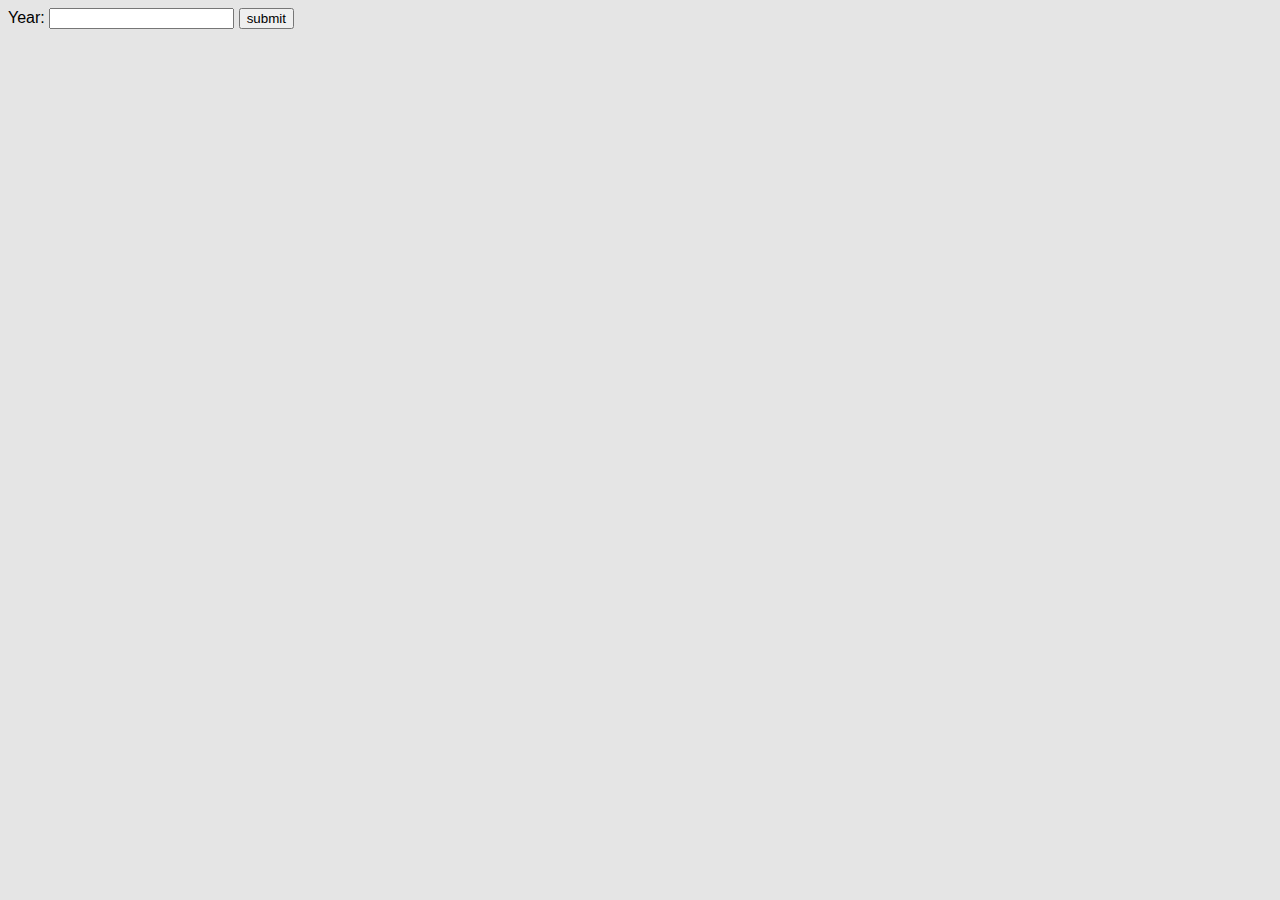
<file: WebP Lab/05-02-2021/Calendar/index.html>
<html>
	<head>
		<link rel="stylesheet" href="style.css">
	</head>
	<script type="text/javascript" src="calendarize.js"></script>
		<script type="text/javascript">

			function myFunction() {
			var $calendar = document.getElementById("calendar");
			var currentYear = document.getElementById("year").value;
			var calendarize = new Calendarize();
			calendarize.buildYearCalendar($calendar, currentYear);
			}
		</script>
	<body>
	
	Year: <input type="text" onfocus="this.value=''" id="year">
<button onclick="myFunction()">submit</button>
		<div id="calendar"></div>
		
	</body>
</html>
</file>
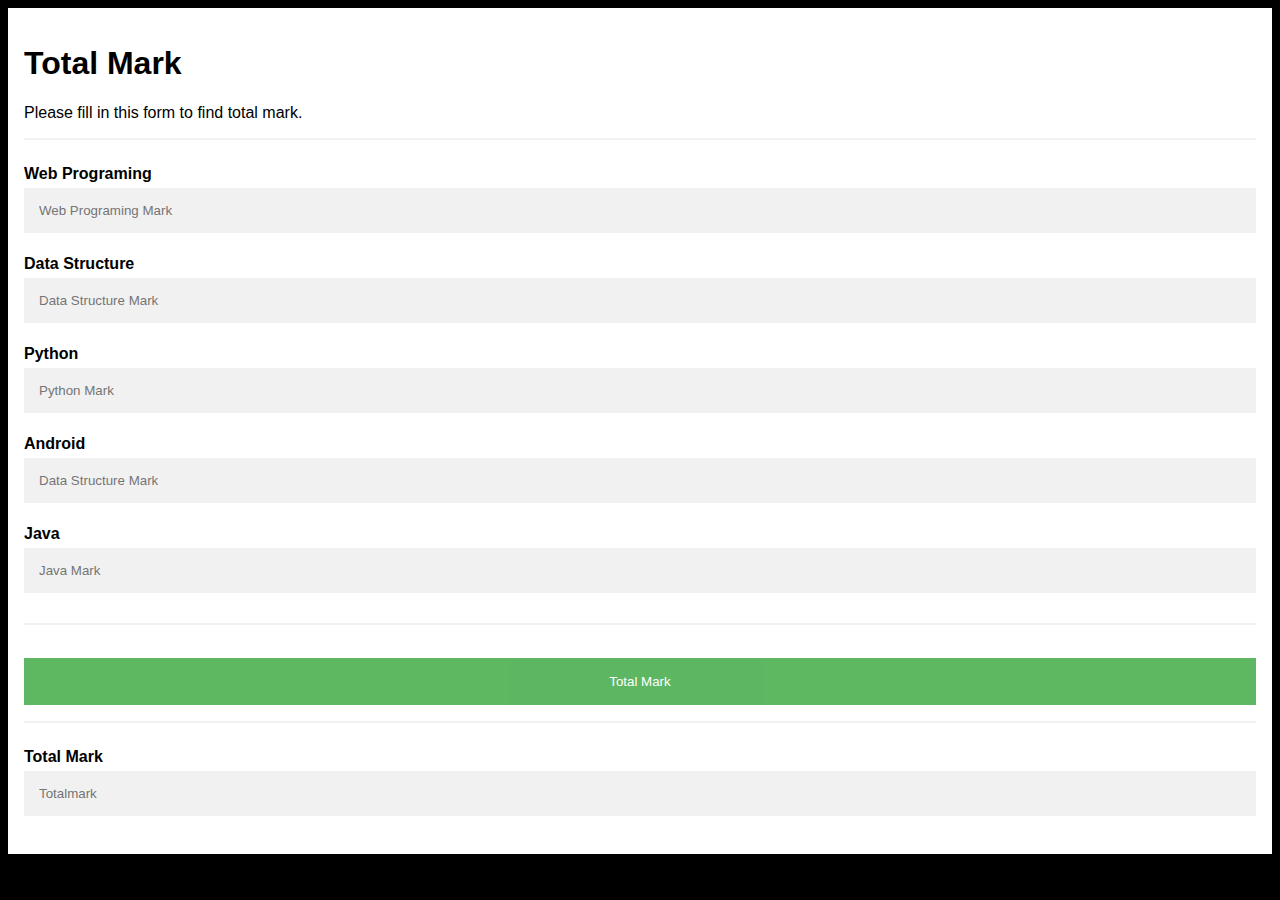
<file: WebP Lab/05-02-2021/mark.html>
<!DOCTYPE html>
<html>
<head>
<meta name="viewport" content="width=device-width, initial-scale=1">
<style>
body {
  font-family: Arial, Helvetica, sans-serif;
  background-color: black;
}

* {
  box-sizing: border-box;
}
.container {
  padding: 16px;
  background-color: white;
}
input[type=text], input[type=password] {
  width: 100%;
  padding: 15px;
  margin: 5px 0 22px 0;
  display: inline-block;
  border: none;
  background: #f1f1f1;
}

input[type=text]:focus, input[type=password]:focus {
  background-color: #ddd;
  outline: none;
}
hr {
  border: 1px solid #f1f1f1;
  margin-bottom: 25px;
}
.registerbtn {
  background-color: #4CAF50;
  color: white;
  padding: 16px 20px;
  margin: 8px 0;
  border: none;
  cursor: pointer;
  width: 100%;
  opacity: 0.9;
}

.registerbtn:hover {
  opacity: 1;
}

a {
  color: dodgerblue;
}
</style>
<script>
  function calcSum() {
      let num1 = document.getElementsByName("mark1")[0].value;
      let num2 = document.getElementsByName("mark2")[0].value;
      let num3 = document.getElementsByName("mark3")[0].value;
      let num4 = document.getElementsByName("mark4")[0].value;
      let num5 = document.getElementsByName("mark5")[0].value;
      let sum = Number(num1) + Number(num2) + Number(num3) + Number(num4) +Number(num5);
      document.getElementsByName("sum")[0].value = sum;

  }
</script>

</head>
<body>

<form action="">
  <div class="container">
    <h1>Total Mark</h1>
    <p>Please fill in this form to find total mark.</p>
    <hr>

    <label for="web"><b>Web Programing</b></label>
    <input type="text" placeholder="Web Programing Mark" name="mark1" id="web" required>


    <label for="ds"><b>Data Structure</b></label>
    <input type="text" placeholder="Data Structure Mark" name="mark2"  id="ds" required>

    <label for="python"><b>Python</b></label>
    <input type="text" placeholder="Python Mark"  id="py" name="mark3" required>

    <label for="android"><b>Android</b></label>
    <input type="text" placeholder="Data Structure Mark"  id="an" name="mark4" required>

    <label for="java"><b>Java</b></label>
    <input type="text" placeholder="Java Mark" name="mark5" id="ja" required>

    <hr>
    <input type="button" class="registerbtn" onclick="calcSum()" value="Total Mark">
    <hr>
    <label for="total"><b>Total Mark</b></label>
    <input type="text" placeholder="Totalmark"  id="total" name="sum" readonly>
  </div>
</form>

</body>
</html>
</file>
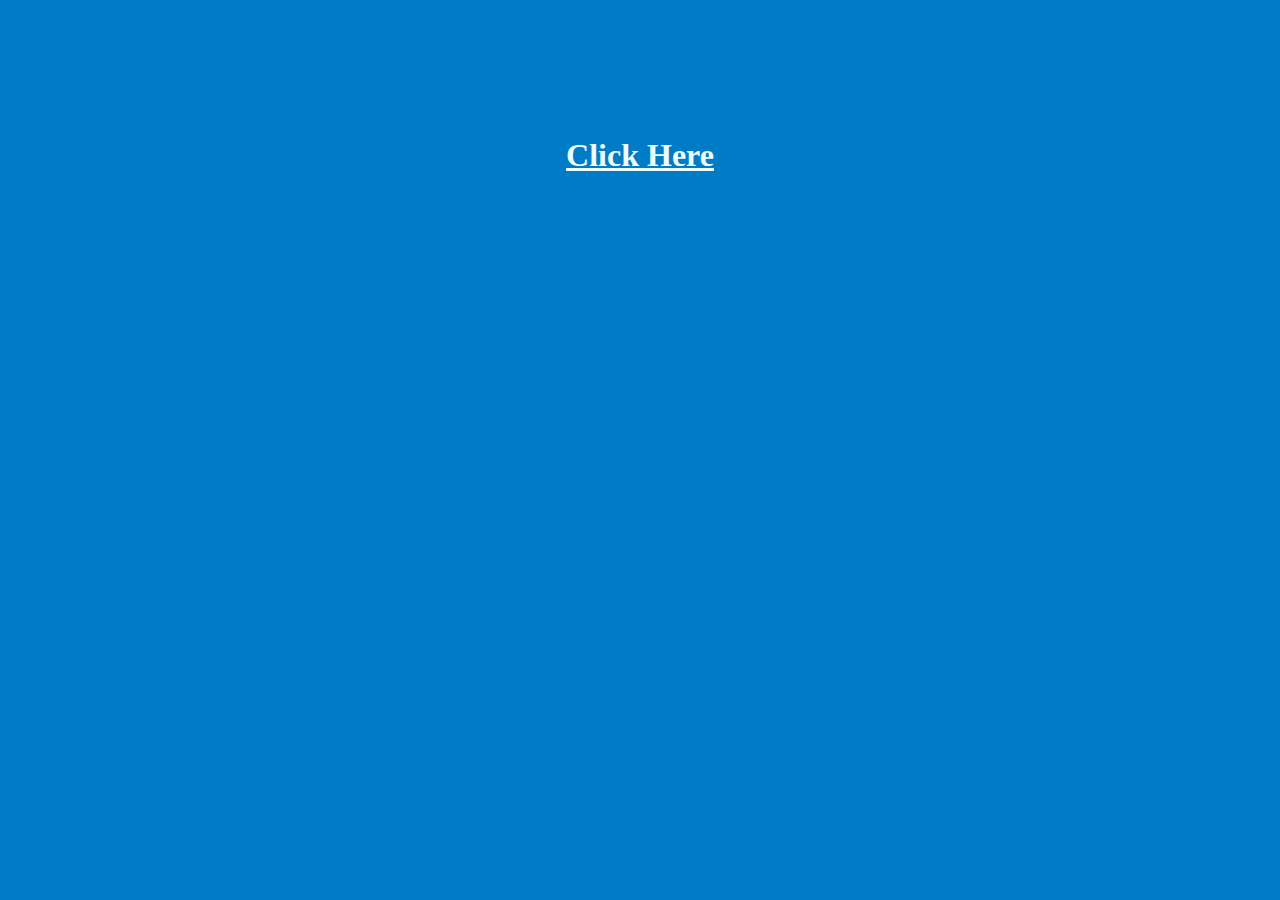
<file: WebP Lab/12-01-2021/P21.html>
<html>
<head><title>SuperEvilMegaCorp</title></head>
<body bgcolor="#007CC7">
</br></br></br></br></br></br><h1 align="center"><a href="P22.html"  style="color:#EEFBFB">Click Here</a></h1>
</body>
</html>
</file>
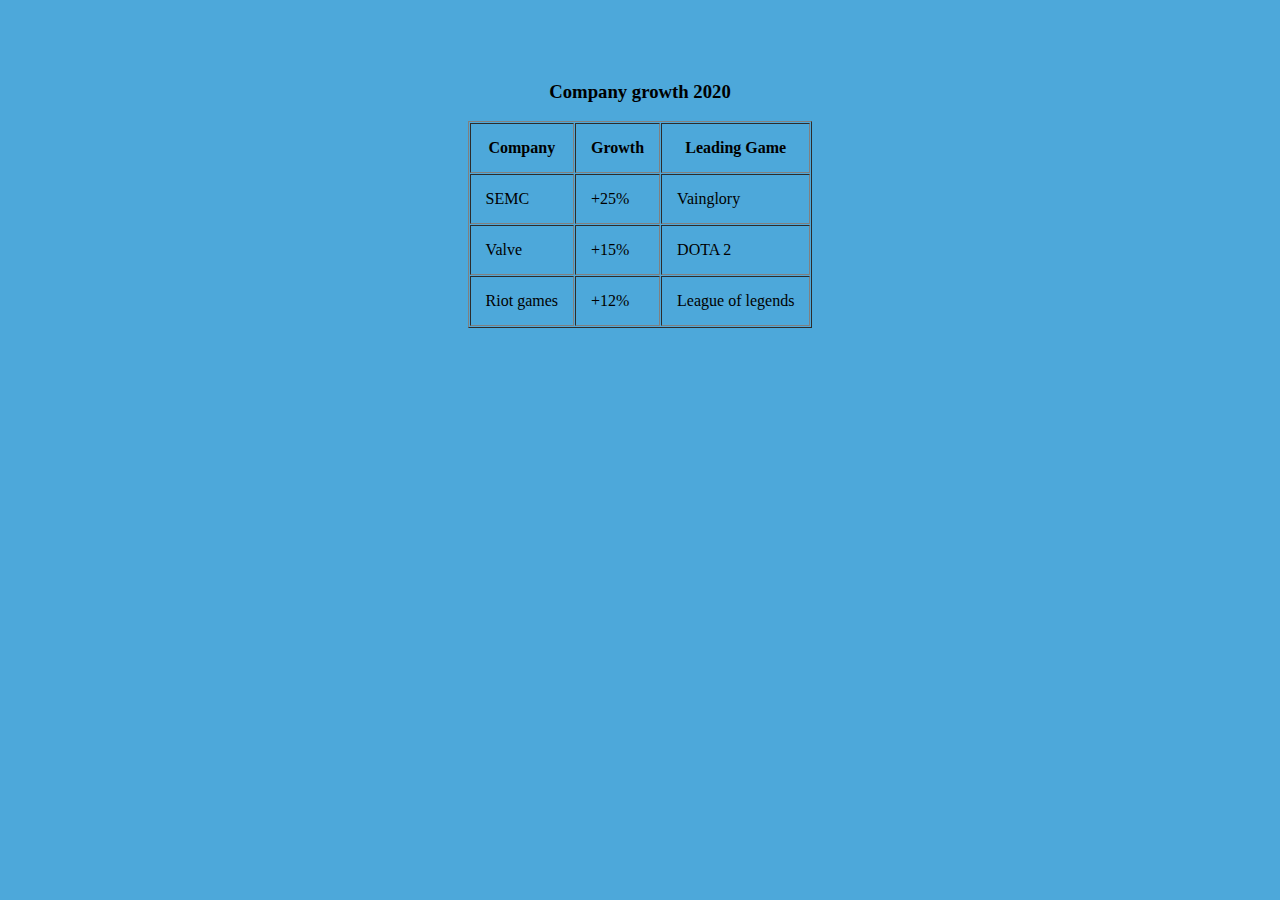
<file: WebP Lab/12-01-2021/P23.html>
<html>
<head><title>SuperEvilMegaCorp</title></head>
<body bgcolor="#4DA8DA"></br></br></br>
<table cellpadding="15" cellspacing="1" border="1" align="center">
 <caption><h3>Company growth 2020</h3></caption>
<tr>
<th>Company</th>
<th>Growth</th>
<th>Leading Game</th>
</tr>
<tr>
<td>SEMC</td>
<td>+25%</td>
<td>Vainglory</td>
</tr>
<tr>
<td>Valve</td>
<td>+15%</td>
<td>DOTA 2</td>
</tr>
<tr>
<td>Riot games</td>
<td>+12%</td>
<td>League of legends</td>
</tr>
</table>
</body>
</html>
</file>
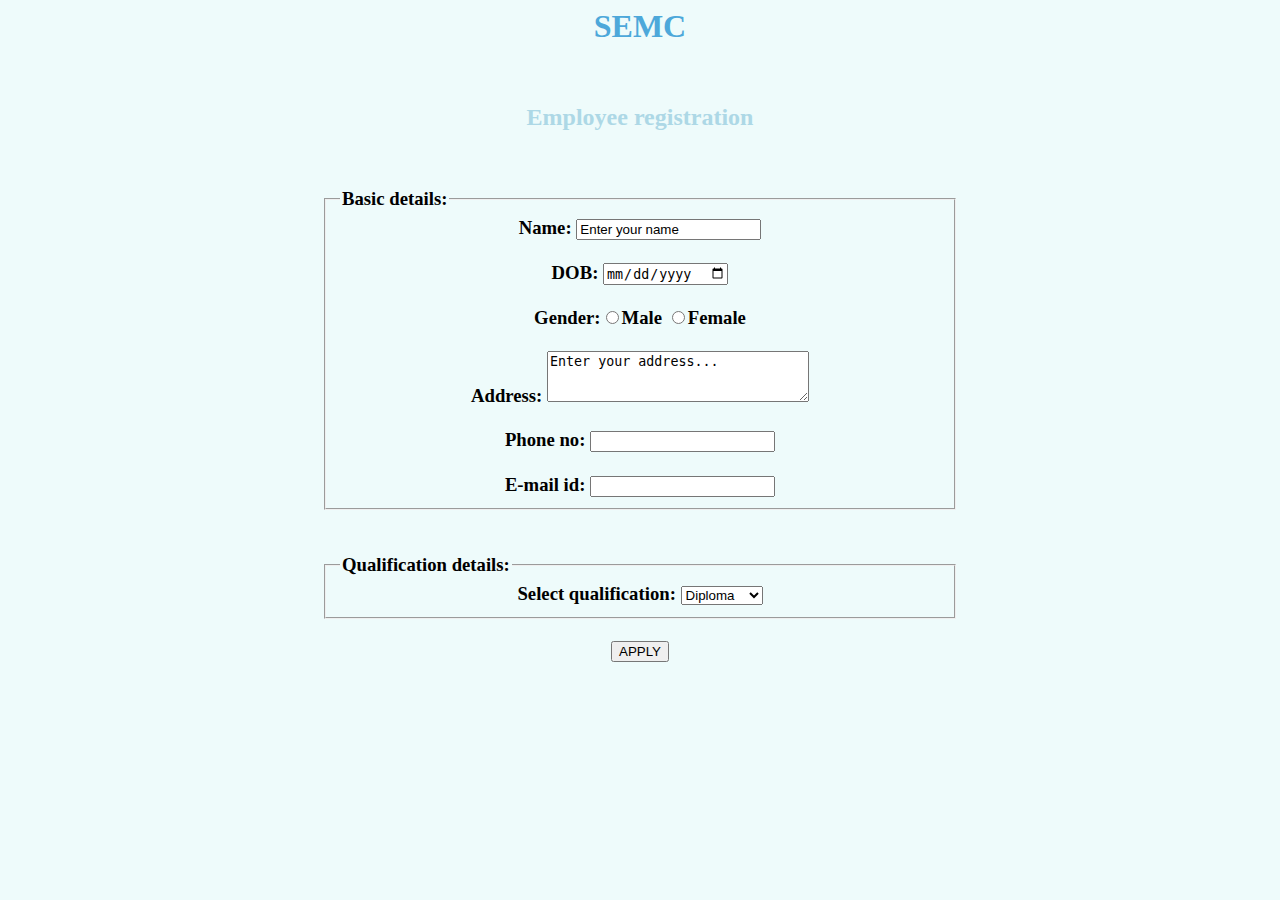
<file: WebP Lab/12-01-2021/P24.html>
<html>
<head><title>SuperEvilMegaCorp</title></head>
<body bgcolor="#EEFBFB">
<center>
<h1 style="color:#4DA8DA">SEMC</h1></br>
<h2 style="color:#ADD8E6">Employee registration</h2></br>
<h3 style="color:#EEFBFB">
<form action="" method="">
<fieldset style="color:black;width:600px">
<legend>Basic details:</legend>
Name:&nbsp;<input type="text" name="name" value="Enter your name"></input></br></br>
DOB:&nbsp;<input type="date" name="bday"></input></br></br>
Gender:<input type="radio" name="gender" >Male</input>
<input type="radio" name="gender">Female</input></br></br>
Address:&nbsp;<textarea cols="30" rows="3" name="address">Enter your address...</textarea></br></br>
Phone no:&nbsp;<input type="tel"></input></br></br>
E-mail id:&nbsp;<input type="email" name="email"></input>
</fieldset></br></br>
<fieldset style="color:black;width:600px">
<legend>Qualification details:</legend>
Select qualification:&nbsp;<select name="qual">
<option value="dip">Diploma</option>
<option value="bach">Bachleors</option>
<option value="mast">Masters</option>
</select>
</fieldset></br>
<input type="submit" value="APPLY"></input>
</h3></center>
</form>
</body>
</html>
</file>
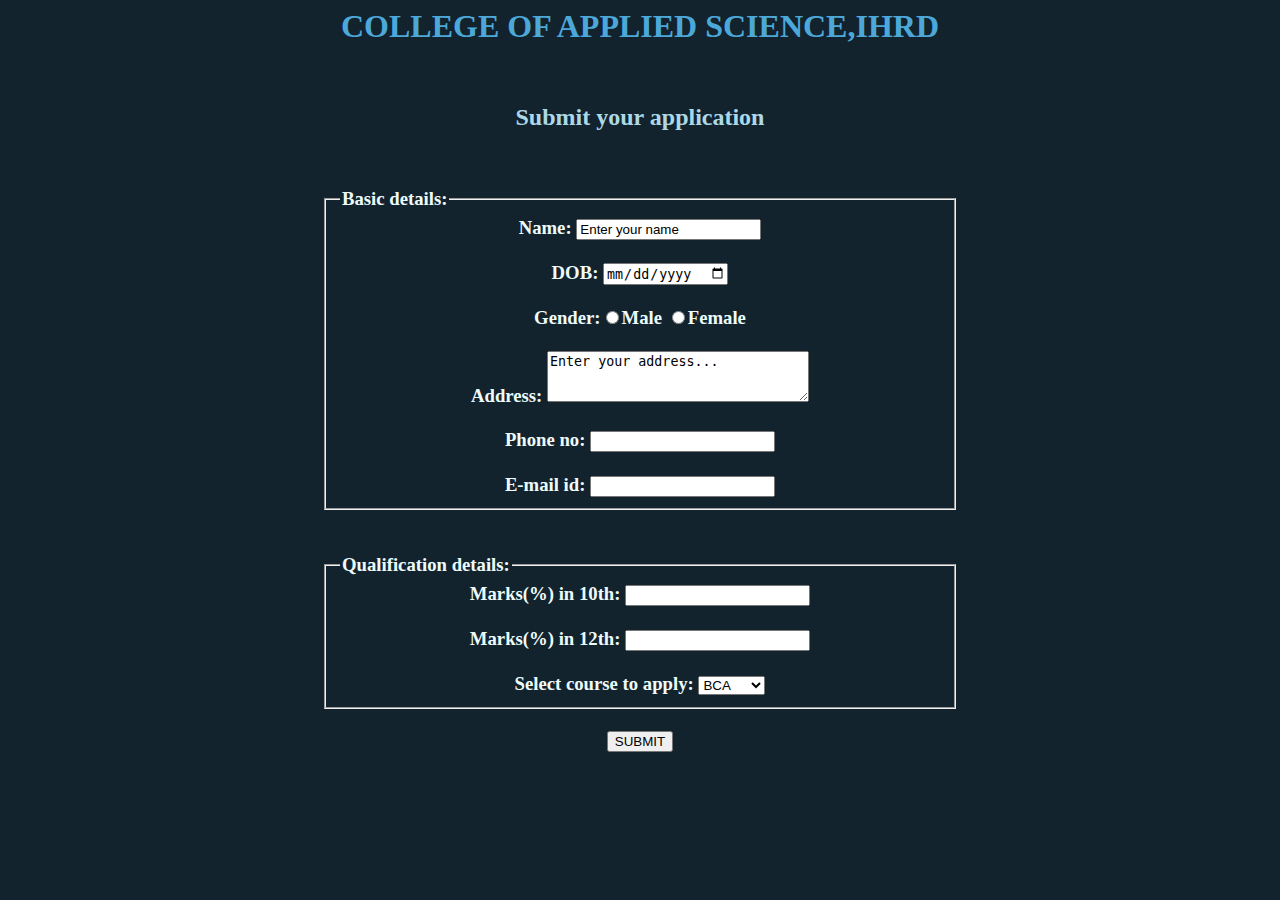
<file: WebP Lab/12-01-2021/Prog1.html>
<html>
<head>
<title>Application form</title>
</head>
<body bgcolor="#12232E">
<center>
<h1 style="color:#4DA8DA">COLLEGE OF APPLIED SCIENCE,IHRD</h1></br>
<h2 style="color:#ADD8E6">Submit your application</h2></br>
<h3 style="color:#EEFBFB">
<form action="" method="">
<fieldset style="width:600px">
<legend>Basic details:</legend>
Name:&nbsp;<input type="text" name="name" value="Enter your name"></input></br></br>
DOB:&nbsp;<input type="date" name="bday"></input></br></br>
Gender:<input type="radio" name="gender" >Male</input>
<input type="radio" name="gender">Female</input></br></br>
Address:&nbsp;<textarea cols="30" rows="3" name="address">Enter your address...</textarea></br></br>
Phone no:&nbsp;<input type="tel"></input></br></br>
E-mail id:&nbsp;<input type="email" name="email"></input>
</fieldset></br></br>
<fieldset style="width:600px">
<legend>Qualification details:</legend>
Marks(%) in 10th:&nbsp;<input type="number" name="mark1"></input>
</br></br>Marks(%) in 12th:&nbsp;<input type="number" name="mark2"></input></br></br>
Select course to apply:&nbsp;<select name="course">
<option value="">BCA</option>
<option value="">Bsc.IT</option>
<option value="">Bsc.CS</option>
</select>
</fieldset></br>
<input type="submit" value="SUBMIT"></input>
</h3></center>
</form>
</body>
</html>
</file>
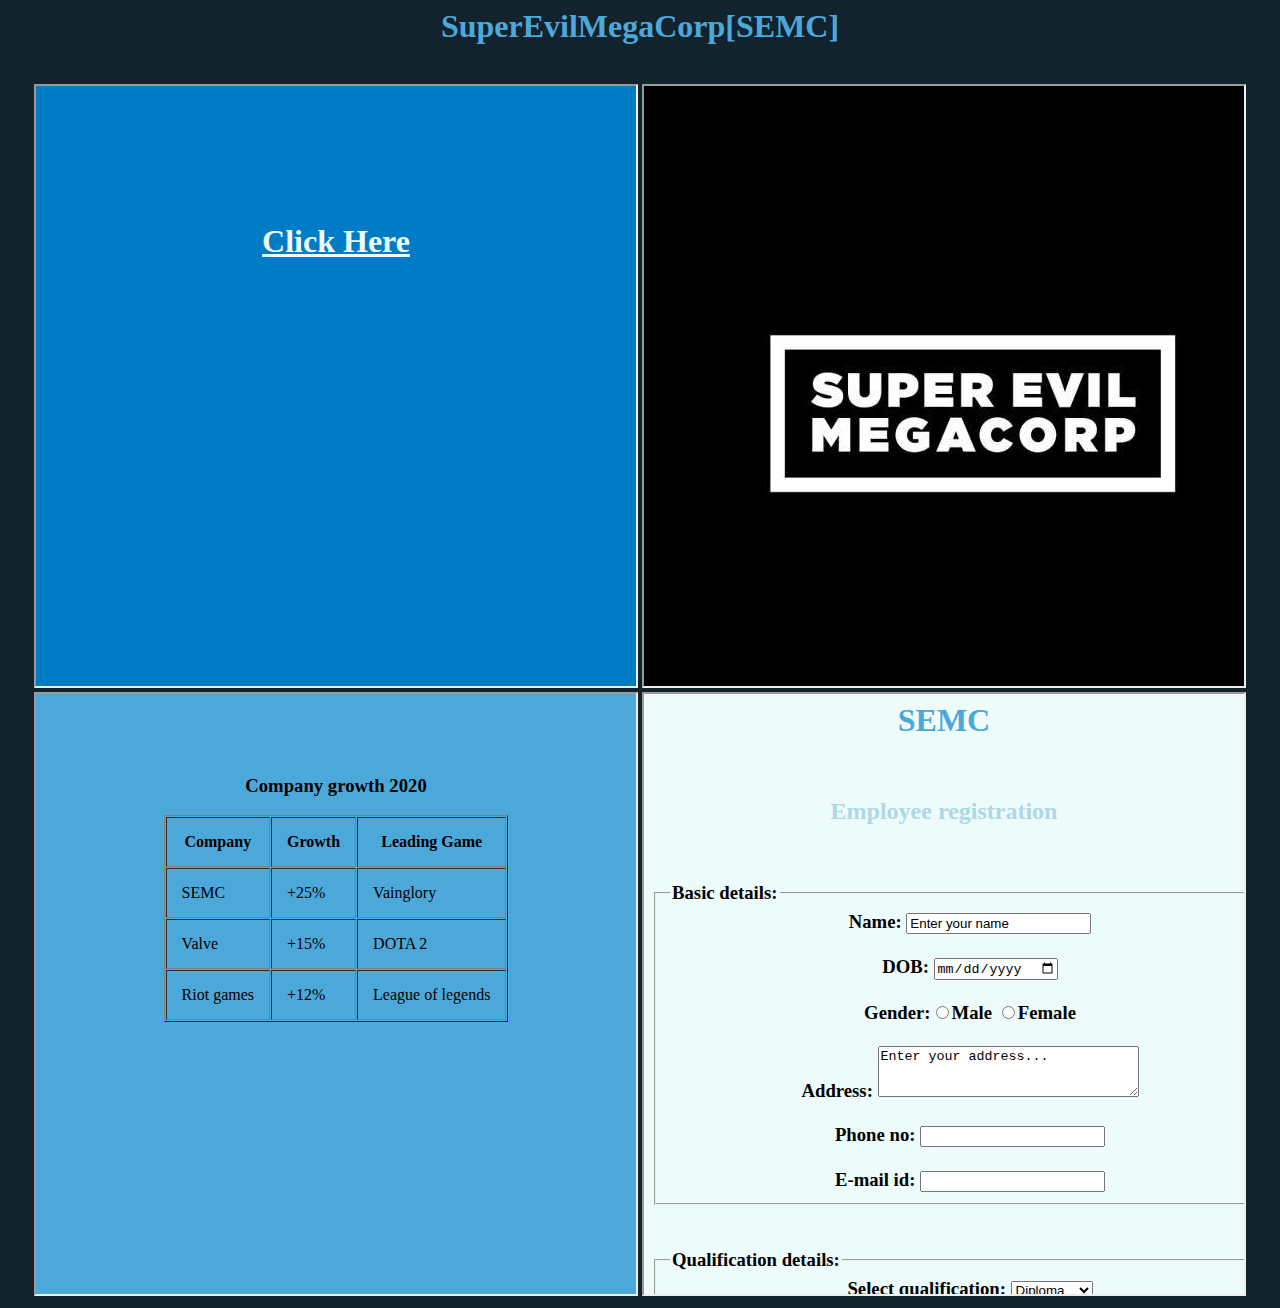
<file: WebP Lab/12-01-2021/Prog2.html>
<html>
<head><title>SuperEvilMegaCorp</title></head>
<body bgcolor="#12232E">
<center>
<h1 style="color:#4DA8DA">SuperEvilMegaCorp[SEMC]</h1></br>
<iframe src="P21.html" width="600px" height="600px"></iframe>
<iframe src="P22.html" width="600px" height="600px"></iframe>
<iframe src="P23.html" width="600px" height="600px"></iframe>
<iframe src="P24.html" width="600px" height="600px"></iframe>
</center>
</body>
</html>
</file>
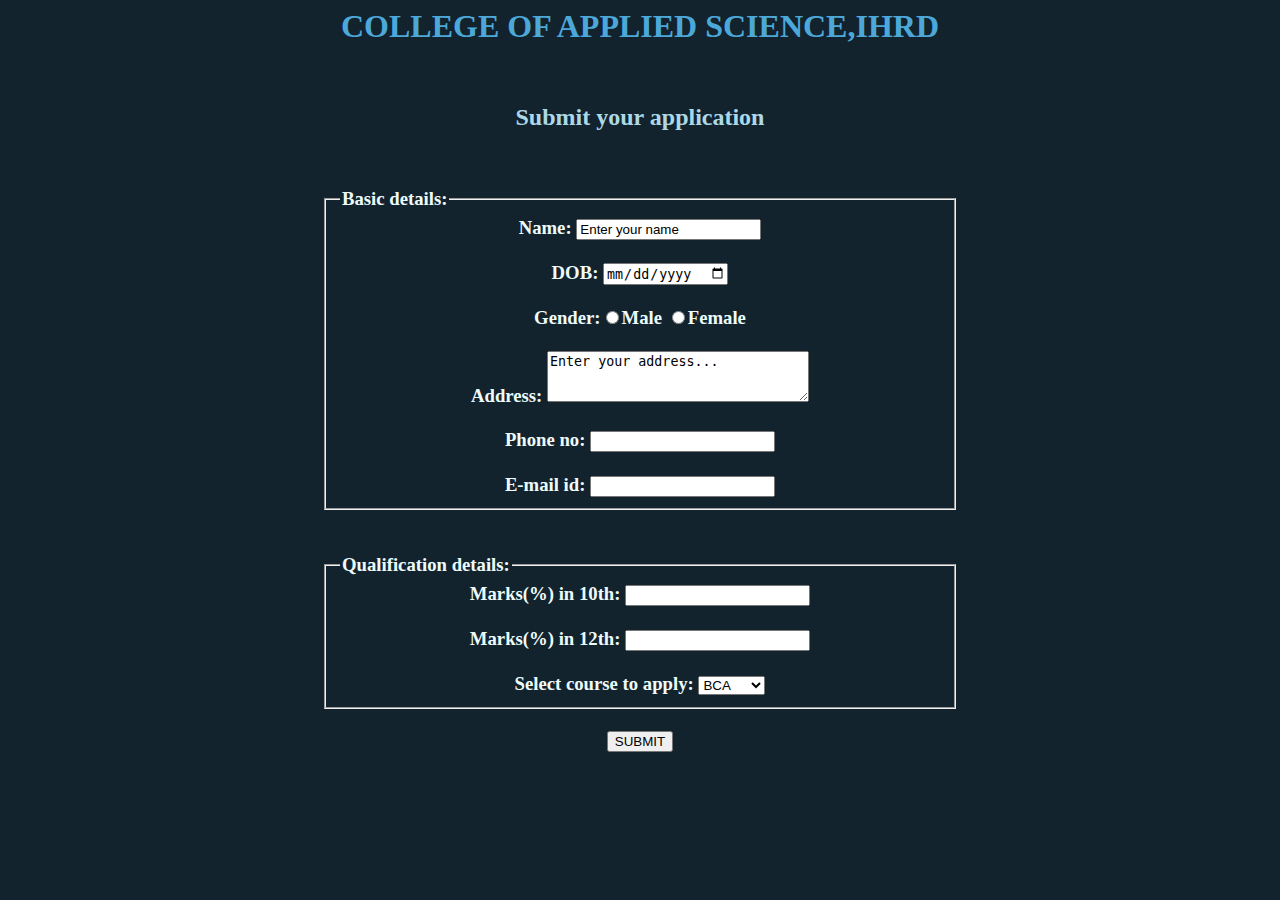
<file: WebP Lab/19-01-2021/prog3.html>
<html>
<head>
<title>Application form</title>
<link rel="stylesheet" type="text/css" href="prog3.CSS">
<style>
h1{color:#4DA8DA;}
</style>
</head>
<body>
<center>
<h1>COLLEGE OF APPLIED SCIENCE,IHRD</h1></br>
<h2 style="color:#ADD8E6">Submit your application</h2></br>
<h3 style="color:#EEFBFB">
<form action="" method="">
<fieldset style="width:600px">
<legend>Basic details:</legend>
Name:&nbsp;<input type="text" name="name" value="Enter your name"></input></br></br>
DOB:&nbsp;<input type="date" name="bday"></input></br></br>
Gender:<input type="radio" name="gender" >Male</input>
<input type="radio" name="gender">Female</input></br></br>
Address:&nbsp;<textarea cols="30" rows="3" name="address">Enter your address...</textarea></br></br>
Phone no:&nbsp;<input type="tel"></input></br></br>
E-mail id:&nbsp;<input type="email" name="email"></input>
</fieldset></br></br>
<fieldset style="width:600px">
<legend>Qualification details:</legend>
Marks(%) in 10th:&nbsp;<input type="number" name="mark1"></input>
</br></br>Marks(%) in 12th:&nbsp;<input type="number" name="mark2"></input></br></br>
Select course to apply:&nbsp;<select name="course">
<option value="">BCA</option>
<option value="">Bsc.IT</option>
<option value="">Bsc.CS</option>
</select>
</fieldset></br>
<input type="submit" value="SUBMIT"></input>
</h3></center>
</form>
</body>
</html>
</file>
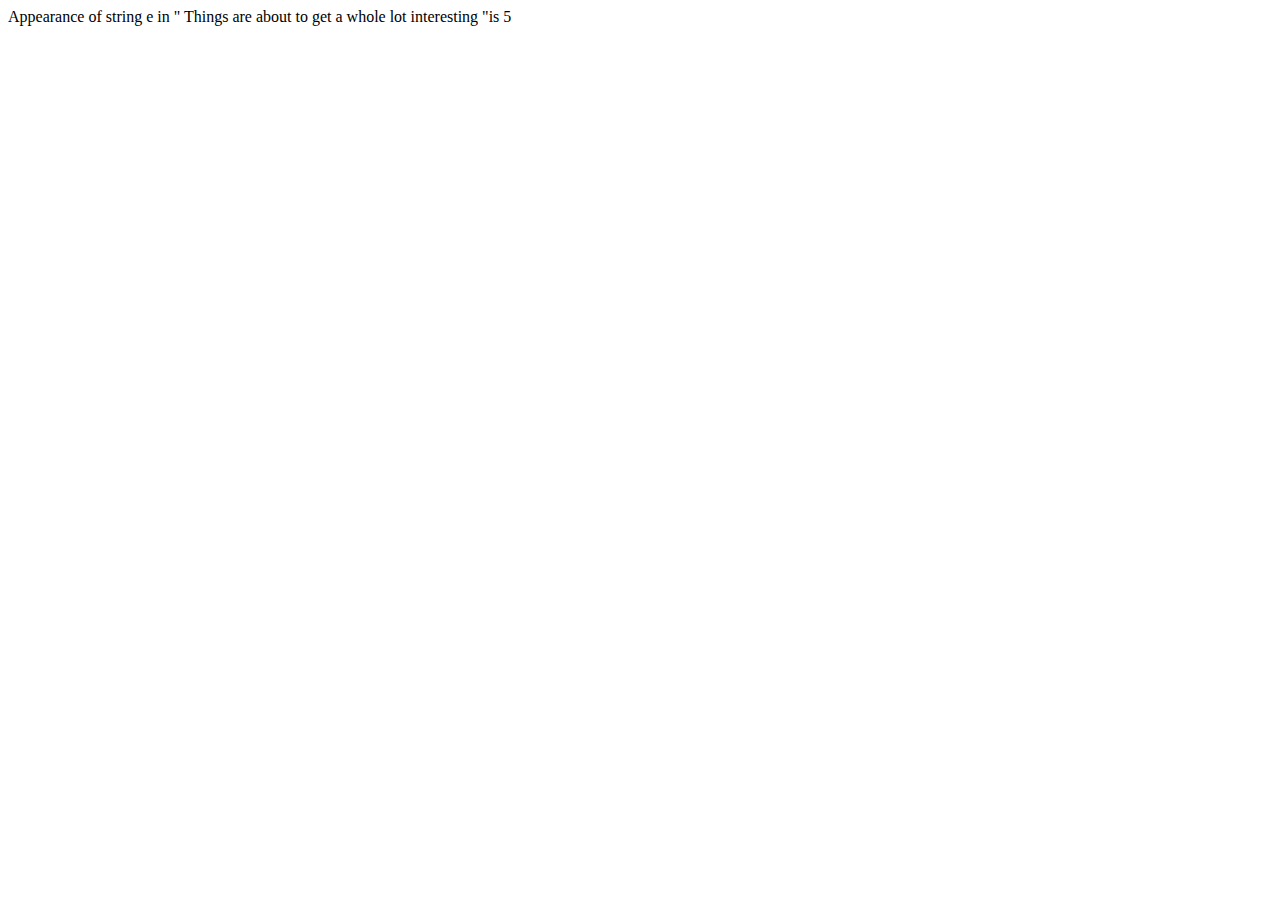
<file: WebP Lab/26-01-2021/letter.html>
<!DOCTYPE html>

<html>

<body>

<script language="javascript" type="text/javascript">
 var letter_Count = 0;
 var str = " Things are about to get a whole lot interesting ";
 var letter = "e";
 for (var position = 0; position < str.length; position++) 
 {
    if (str.charAt(position) == letter) 
      {
      letter_Count += 1;
      }
  }
  document.write('Appearance of string e in "' )
  document.write(str  + '"is ' )
  document.write(letter_Count  + " <br>")
</script>

</body>

</html>
</file>
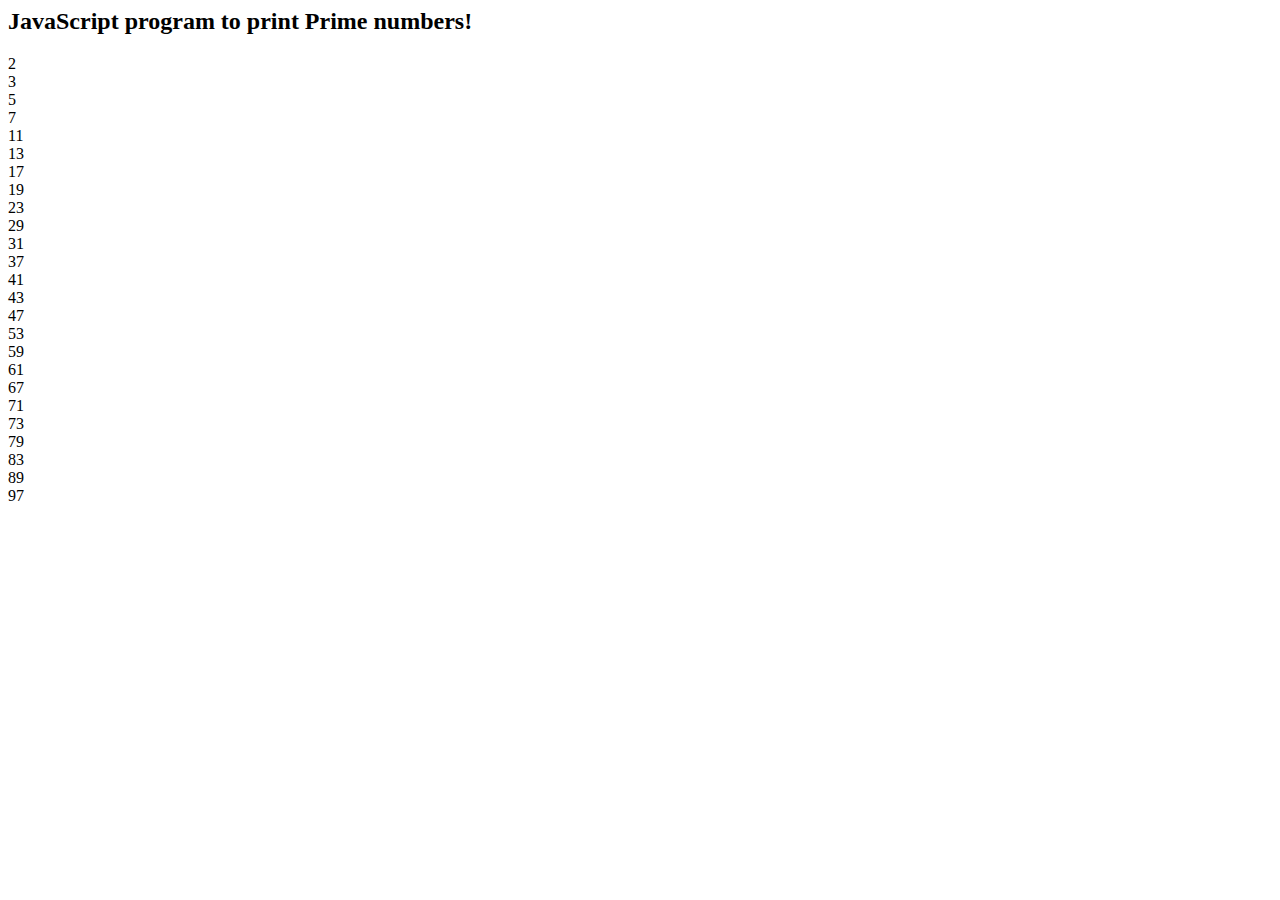
<file: WebP Lab/26-01-2021/prime.html>
<html>
    <head>
        <title>JavaScript to print prime numbers!</title>
        <meta charset="UTF-8">
        <meta name="viewport" content="width=device-width, initial-scale=1.0">
    </head>
    <body>
        <h2>JavaScript program to print Prime numbers!</h2>
        <script>
            var i = 0;
            var j = 0;
            for (i = 1; i <= 100; i++) {
                c = 0;

                for (j = 1; j <= i; j++) {
                    if (i % j == 0) {
                        c++;
                    }
                }
                if (c == 2) {
                    document.write(i + " <br>")
                }
            }
    </script>
    </body>
</html>
</file>
<file: WebP Lab/05-02-2021/Calendar/style.css>
html, body {
	background: #e5e5e5;
	font-family: sans-serif;
}

.month {
	width: 300px;
	padding: 20px;
	background: #fff;
	position: relative;
	overflow: hidden;
	float: left;
	margin: 20px;
	height: 350px;
}
.month h3 {
	text-align: center;
	margin: -20px -20px 30px -20px;
	padding: 20px 0;
	background: red;
	color: #fff;
}

.day, .dow, .dummy-day {
	display: inline-block;
	width: 12.7864%;
	float: left;
	text-align: center;
	margin-right: 1.5%;
}

.dow {
	font-weight: bold;
	margin-bottom: 10px;
}

.day {
	color: #333;
	cursor: pointer;
	box-shadow: inset 0 0 0 1px #eee;
}
.day.weekend {
	background: #fafaff;
}
.day:hover {
	background: yellow;
}

.day, .dummy-day {
	height: 40px;
	line-height: 40px;
	margin-bottom: 1.5%;
	background: #fff;
}

.dummy-day {
	background: #f5f5f5;
	color: #ccc;
}
</file>
<file: WebP Lab/19-01-2021/prog3.CSS>
body
{
 background-color:#12232E; 
}
</file>
